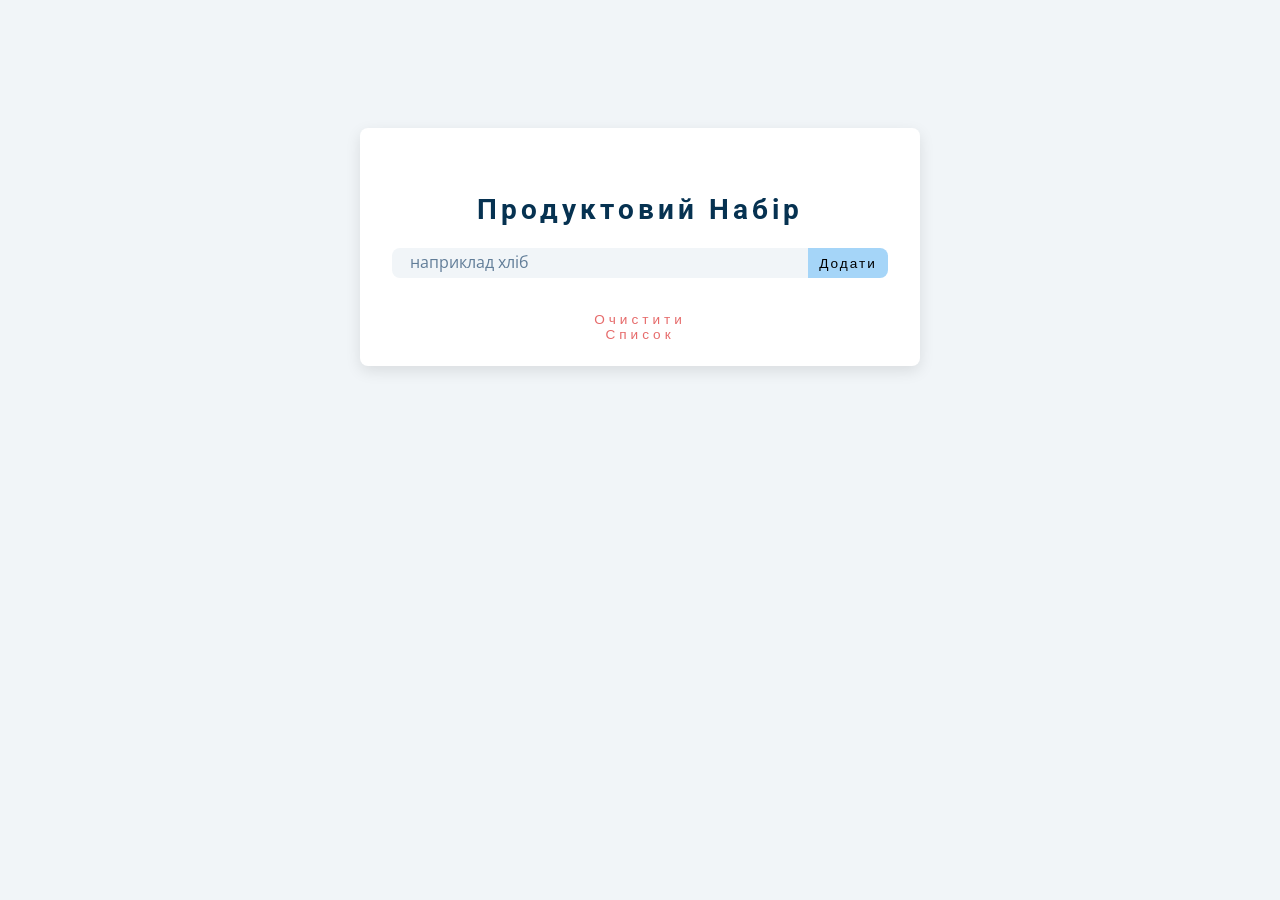
<file: index.html>
<!DOCTYPE html>
<html lang="en">

<head>
  <meta charset="UTF-8" />
  <meta name="viewport" content="width=device-width, initial-scale=1.0" />
  <title>Grocery Bud</title>
  <!-- font-awesome -->
  <link rel="stylesheet" href="https://cdnjs.cloudflare.com/ajax/libs/font-awesome/5.14.0/css/all.min.css" />
  <!-- styles -->
  <link rel="stylesheet" href="styles.css" />
</head>

<body>
<section class="section-center">
  <!-- form -->
  <form class="grocery-form">
    <p class="alert"></p>
    <h3>Продуктовий набір</h3>
    <div class="form-control">
      <input type="text" id="grocery" placeholder="наприклад хліб" />
      <button type="submit" class="submit-btn">Додати</button>
    </div>
  </form>
  <!-- list -->
  <div class="grocery-container">
    <div class="grocery-list"></div>
    <button class="clear-btn">Очистити список</button>
  </div>
</section>
<!-- javascript -->
<script src="app.js"></script>
</body>

</html>
</file>
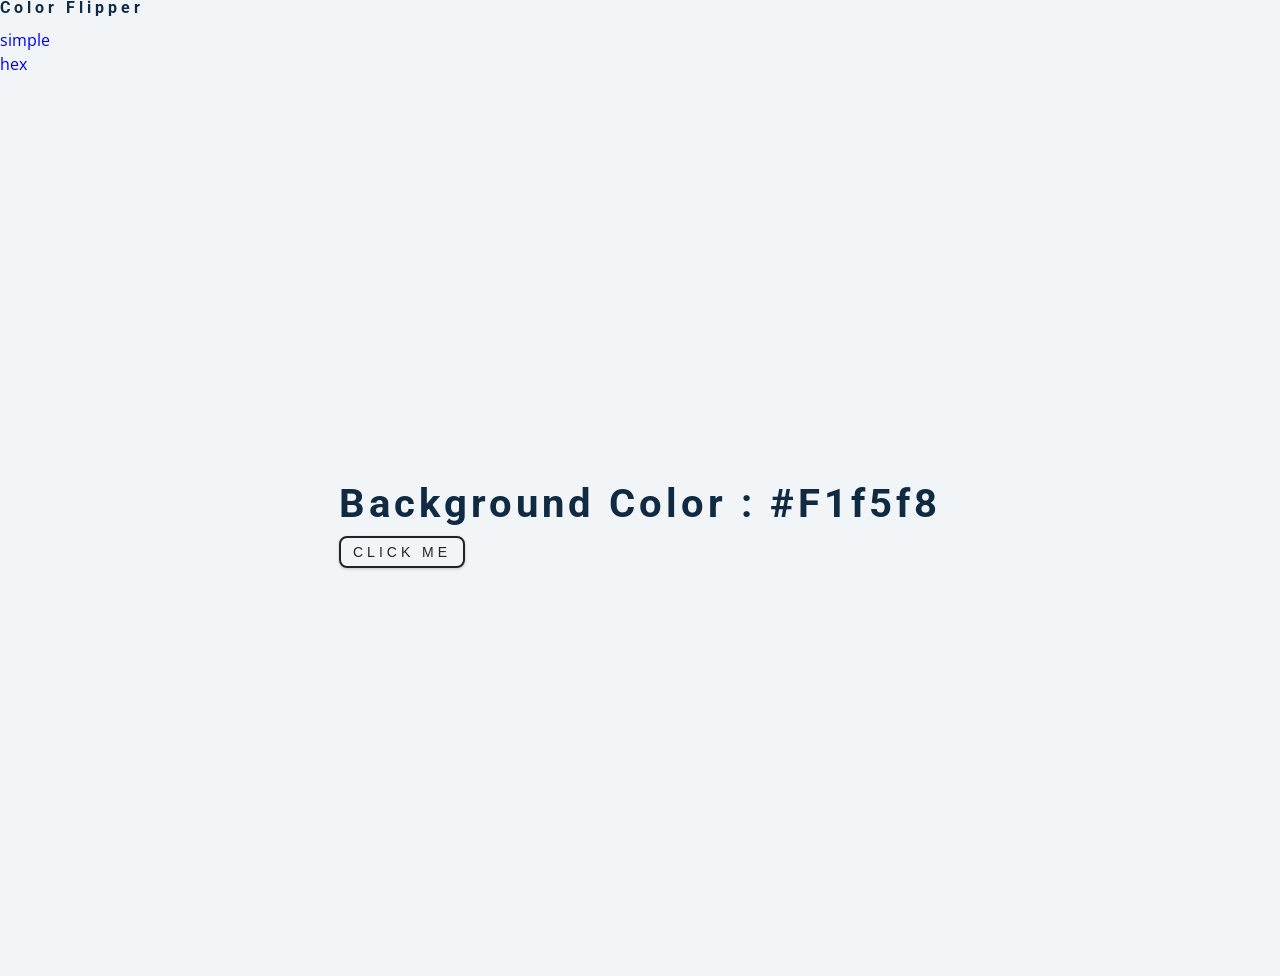
<file: hex.html>
<!DOCTYPE html>
<html lang="en">

<head>
  <meta charset="UTF-8" />
  <meta name="viewport" content="width=device-width, initial-scale=1.0" />
  <title>Color Flipper || Hex</title>

  <!-- styles -->
  <link rel="stylesheet" href="styles.css" />
</head>

<body>
  <nav>
    <div class="nav-center">
      <h4>color flipper</h4>
      <ul class="nav-links">
        <li><a href="index.html">simple</a></li>
        <li><a href="hex.html">hex</a></li>
      </ul>
    </div>
  </nav>
  <main>
    <div class="container">
      <h2>background color : <span class="color" id="colorHex">#f1f5f8</span></h2>
      <button class="btn btn-hero" id="btn">click me</button>
    </div>
  </main>
  <!-- javascript -->
  <script src="hex.js"></script>
</body>

</html>
</file>
<file: styles.css>
/*
=============== 
Fonts
===============
*/
@import url("https://fonts.googleapis.com/css?family=Open+Sans|Roboto:400,700&display=swap");

/*
=============== 
Variables
===============
*/

:root {
  /* dark shades of primary color*/
  --clr-primary-1: hsl(205, 86%, 17%);
  --clr-primary-2: hsl(205, 77%, 27%);
  --clr-primary-3: hsl(205, 72%, 37%);
  --clr-primary-4: hsl(205, 63%, 48%);
  /* primary/main color */
  --clr-primary-5: #49a6e9;
  /* lighter shades of primary color */
  --clr-primary-6: hsl(205, 89%, 70%);
  --clr-primary-7: hsl(205, 90%, 76%);
  --clr-primary-8: hsl(205, 86%, 81%);
  --clr-primary-9: hsl(205, 90%, 88%);
  --clr-primary-10: hsl(205, 100%, 96%);
  /* darkest grey - used for headings */
  --clr-grey-1: hsl(209, 61%, 16%);
  --clr-grey-2: hsl(211, 39%, 23%);
  --clr-grey-3: hsl(209, 34%, 30%);
  --clr-grey-4: hsl(209, 28%, 39%);
  /* grey used for paragraphs */
  --clr-grey-5: hsl(210, 22%, 49%);
  --clr-grey-6: hsl(209, 23%, 60%);
  --clr-grey-7: hsl(211, 27%, 70%);
  --clr-grey-8: hsl(210, 31%, 80%);
  --clr-grey-9: hsl(212, 33%, 89%);
  --clr-grey-10: hsl(210, 36%, 96%);
  --clr-white: #fff;
  --clr-red-dark: hsl(360, 67%, 44%);
  --clr-red-light: hsl(360, 71%, 66%);
  --clr-green-dark: hsl(125, 67%, 44%);
  --clr-green-light: hsl(125, 71%, 66%);
  --clr-black: #222;
  --ff-primary: "Roboto", sans-serif;
  --ff-secondary: "Open Sans", sans-serif;
  --transition: all 0.3s linear;
  --spacing: 0.25rem;
  --radius: 0.5rem;
  --light-shadow: 0 5px 15px rgba(0, 0, 0, 0.1);
  --dark-shadow: 0 5px 15px rgba(0, 0, 0, 0.2);
  --max-width: 1170px;
  --fixed-width: 620px;
}
/*
===============
Global Styles
===============
*/

*,
::after,
::before {
  margin: 0;
  padding: 0;
  box-sizing: border-box;
}
body {
  font-family: var(--ff-secondary);
  background: var(--clr-grey-10);
  color: var(--clr-grey-1);
  line-height: 1.5;
  font-size: 0.875rem;
}
ul {
  list-style-type: none;
}
a {
  text-decoration: none;
}
img:not(.logo) {
  width: 100%;
}
img {
  display: block;
}

h1,
h2,
h3,
h4 {
  letter-spacing: var(--spacing);
  text-transform: capitalize;
  line-height: 1.25;
  margin-bottom: 0.75rem;
  font-family: var(--ff-primary);
}
h1 {
  font-size: 3rem;
}
h2 {
  font-size: 2rem;
}
h3 {
  font-size: 1.25rem;
}
h4 {
  font-size: 0.875rem;
}
p {
  margin-bottom: 1.25rem;
  color: var(--clr-grey-5);
}
@media screen and (min-width: 800px) {
  h1 {
    font-size: 4rem;
  }
  h2 {
    font-size: 2.5rem;
  }
  h3 {
    font-size: 1.75rem;
  }
  h4 {
    font-size: 1rem;
  }
  body {
    font-size: 1rem;
  }
  h1,
  h2,
  h3,
  h4 {
    line-height: 1;
  }
}
/*  global classes */

.btn {
  text-transform: uppercase;
  background: transparent;
  color: var(--clr-black);
  padding: 0.375rem 0.75rem;
  letter-spacing: var(--spacing);
  display: inline-block;
  transition: var(--transition);
  font-size: 0.875rem;
  border: 2px solid var(--clr-black);
  cursor: pointer;
  box-shadow: 0 1px 3px rgba(0, 0, 0, 0.2);
  border-radius: var(--radius);
}
.btn:hover {
  color: var(--clr-white);
  background: var(--clr-black);
}
/* section */
.section {
  padding: 5rem 0;
}

.section-center {
  width: 90vw;
  margin: 0 auto;
  max-width: 35rem;
  margin-top: 8rem;
}
@media screen and (min-width: 992px) {
  .section-center {
    width: 95vw;
  }
}
main {
  min-height: 100vh;
  display: grid;
  place-items: center;
}
/*
===============
Grocery List
===============
*/
.section-center {
  background: var(--clr-white);
  border-radius: var(--radius);
  box-shadow: var(--light-shadow);
  transition: var(--transition);
  padding: 2rem;
}
.section-center:hover {
  box-shadow: var(--dark-shadow);
}
.alert {
  margin-bottom: 1rem;
  height: 1.25rem;
  display: grid;
  align-items: center;
  text-align: center;
  font-size: 0.7rem;
  border-radius: 0.25rem;
  letter-spacing: var(--spacing);
  text-transform: capitalize;
}
.alert-danger {
  color: #721c24;
  background: #f8d7da;
}
.alert-success {
  color: #155724;
  background: #d4edda;
}
.grocery-form h3 {
  color: var(--clr-primary-1);
  margin-bottom: 1.5rem;
  text-align: center;
}
.form-control {
  display: flex;
  justify-content: center;
}
#grocery {
  padding: 0.25rem;
  padding-left: 1rem;
  background: var(--clr-grey-10);
  border-top-left-radius: var(--radius);
  border-bottom-left-radius: var(--radius);
  border-color: transparent;
  font-size: 1rem;
  flex: 1 0 auto;
  color: var(--clr-grey-5);
}
#grocery::placeholder {
  font-family: var(--ff-secondary);
  color: var(--clr-grey-5);
}
.submit-btn {
  background: var(--clr-primary-8);
  border-color: transparent;
  flex: 0 0 5rem;
  display: grid;
  align-items: center;
  padding: 0.25rem;
  text-transform: capitalize;
  letter-spacing: 2px;
  border-top-right-radius: var(--radius);
  border-bottom-right-radius: var(--radius);
  cursor: pointer;
  content: var(--clr-primary-5);
  transition: var(--transition);
  font-size: 0.85rem;
}
.submit-btn:hover {
  background: var(--clr-primary-5);
  color: var(--clr-white);
}

.grocery-container {
  margin-top: 2rem;
  transition: var(--transition);
  visibility: visible;
}
.show-container {
  visibility: visible;
}
.grocery-item {
  display: flex;
  align-items: center;
  justify-content: space-between;
  margin-bottom: 0.5rem;
  transition: var(--transition);
  padding: 0.25rem 1rem;
  border-radius: var(--radius);
  text-transform: capitalize;
}
.grocery-item:hover {
  color: var(--clr-grey-5);
  background: var(--clr-grey-10);
}
.grocery-item:hover .title {
  color: var(--clr-grey-5);
}
.title {
  margin-bottom: 0;
  color: var(--clr-grey-1);
  letter-spacing: 2px;
  transition: var(--transition);
}
.edit-btn,
.delete-btn {
  background: transparent;
  border-color: transparent;
  cursor: pointer;
  font-size: 0.7rem;
  margin: 0 0.15rem;
  transition: var(--transition);
}
.edit-btn {
  color: var(--clr-green-light);
}
.edit-btn:hover {
  color: var(--clr-green-dark);
}
.delete-btn {
  color: var(--clr-red-light);
}
.delete-btn:hover {
  color: var(--clr-red-dark);
}
.clear-btn {
  text-transform: capitalize;
  width: 10rem;
  height: 1.5rem;
  display: grid;
  align-items: center;
  background: transparent;
  border-color: transparent;
  color: var(--clr-red-light);
  margin: 0 auto;
  font-size: 0.85rem;
  letter-spacing: var(--spacing);
  cursor: pointer;
  transition: var(--transition);
  margin-top: 1.25rem;
}
.clear-btn:hover {
  color: var(--clr-red-dark);
}
</file>
